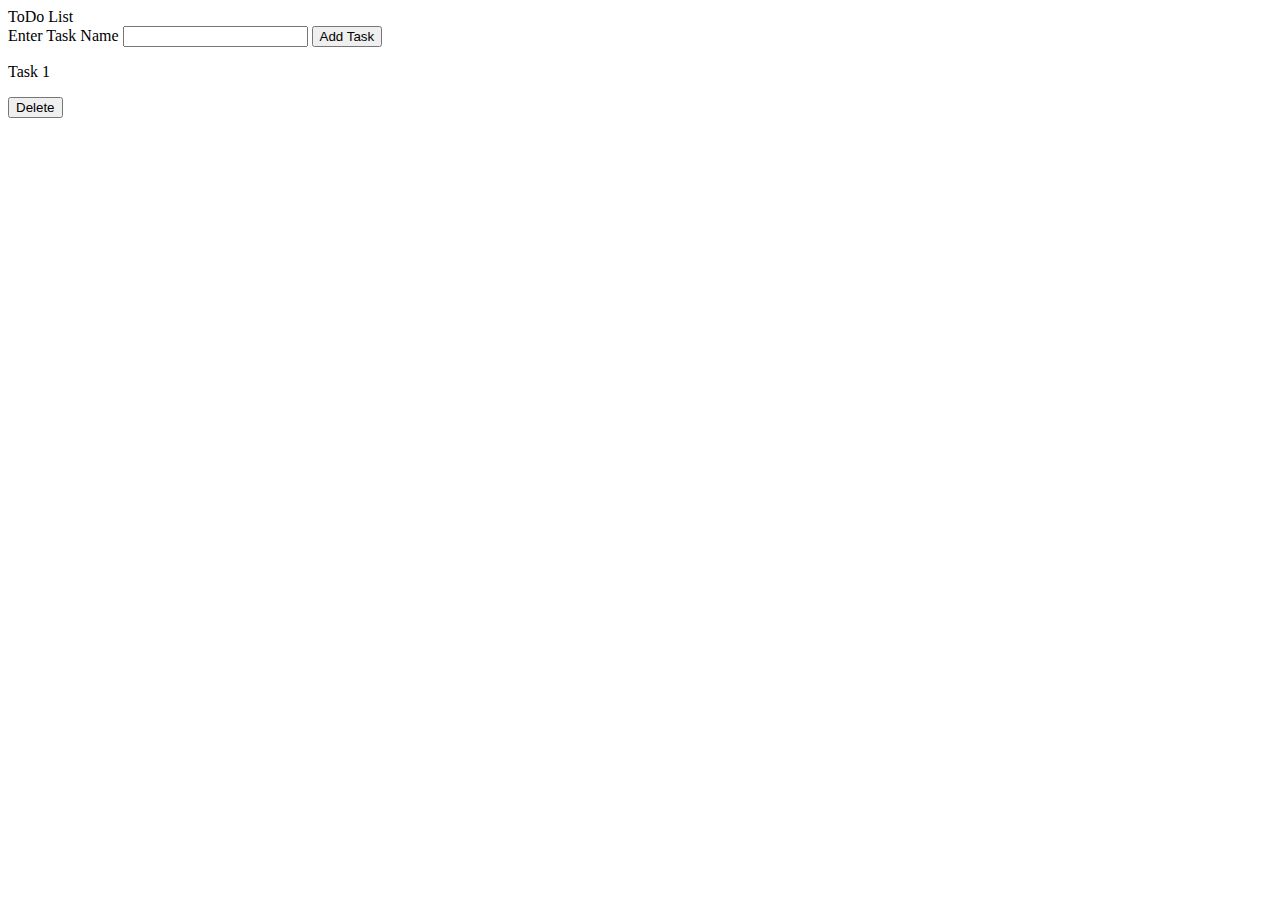
<file: index.html>
<!DOCTYPE html>
<html lang="en">
<head>
    <meta charset="UTF-8">
    <meta name="viewport" content="width=device-width, initial-scale=1.0">
    <title>Document</title>
    <script type="text/javascript " src="index.js">
      // alert ("Hello World")
    </script>
</head>
<body>
     <div> ToDo List</div>
     <div> 
      <label> Enter Task Name</label>
      <input class ="input" type="text">
      <button onclick="AddTask()">Add Task</button>
     </div>
     <div id ="TaskCotainer">
      <div id ="ind-Task">
         <p>Task 1</p>
         <button onclick="Delete(event)"> Delete</button>
          
     </div>
</body>
</html>
</file>
